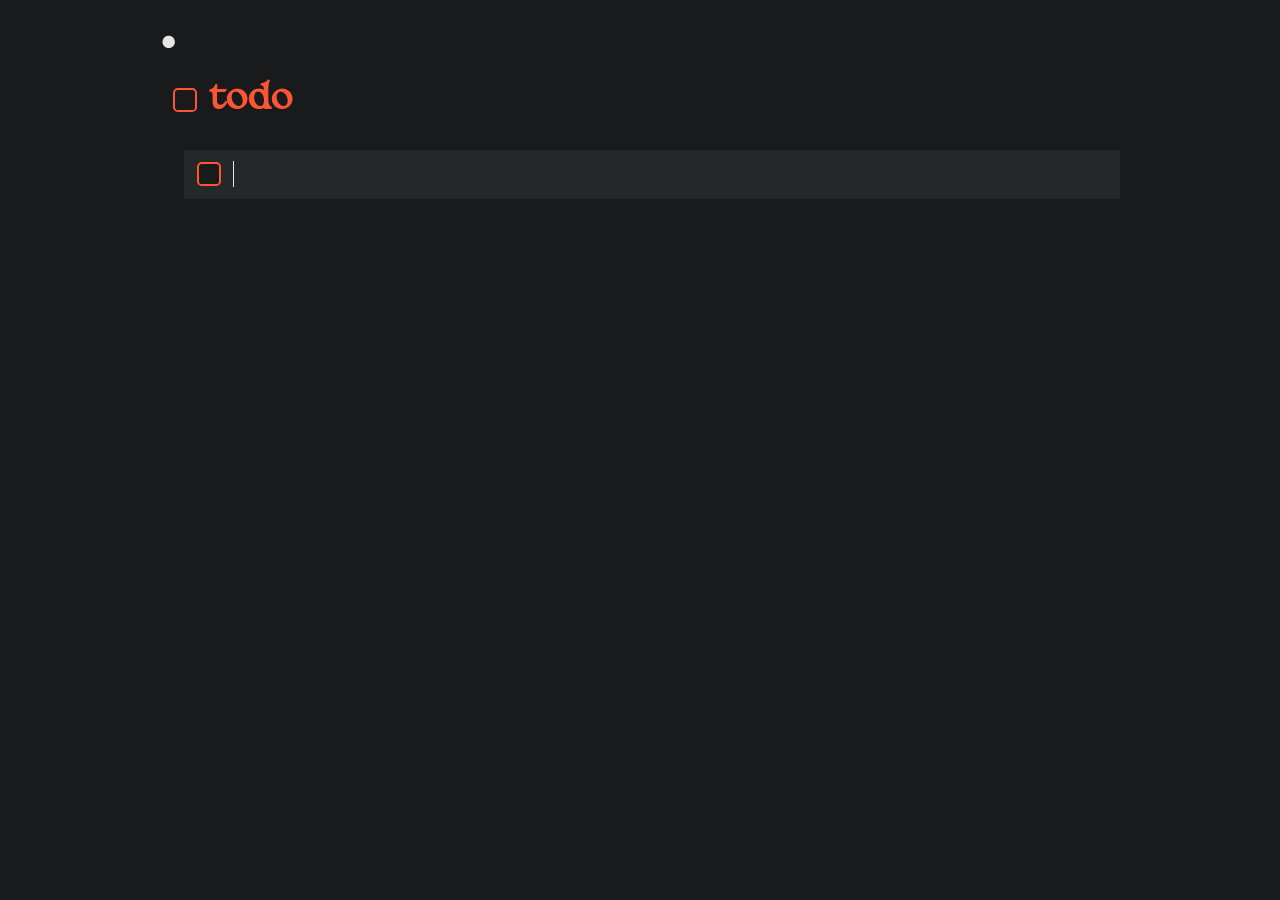
<file: index.html>
<!DOCTYPE html>
<html lang="en" data-theme="woodstove"> <!-- update to change default theme -->
<head>
	<meta charset="UTF-8">
	<meta name="viewport" content="width=device-width, initial-scale=1.0">
	<link rel="manifest" href="manifest.json">
	<meta id="themeColor" name="theme-color" content="#181a1b">

	<!-- favicon set dynamically from theme emoji via theme.js -->
	<link rel="icon" type="image/svg+xml">
	<link rel="apple-touch-icon" href="resources/icons/icon.png">

	<title>todo</title>
	<link rel="stylesheet" href="resources/main.css">
	<script src="resources/state.js"></script>
	<script src="resources/storage.js"></script>
	<script src="resources/history.js"></script>
	<script src="resources/task-model.js"></script>
	<script src="resources/multi-select.js"></script>
	<script src="resources/navigation.js"></script>
	<script src="resources/reorganize.js"></script>
	<script src="resources/keyboard.js"></script>
	<script src="resources/render.js"></script>
	<script src="resources/task-element.js"></script>
	<script src="resources/theme.js"></script>
	<script src="resources/main.js"></script>
	<script>
		if ('serviceWorker' in navigator) {
			navigator.serviceWorker.register('sw.js');
		}
	</script>
</head>
<body>
	<div id="app-container"></div>
</body>
</html>
</file>
<file: resources/main.css>
/* custom colors */
:root {
	--coconut: #ffffff;
	--licorice: #000000;
	--wasabi: #ccff00;
	--eggplant: #7700ff;

	--murk: #8e9918;
	--tadpole: #27350f;
	--lilypad: #6f8823;
	--reed: #4a5d23;

	--pollen: #f4a127;
	--loam: #5a352b;
	--chlorophyll: #5aa83b;

	--wheat: #d2c3a3;
	--earth: #4a3c31;
	--pumpkin: #cb7c52;
	--tobacco: #7d6c55;

	--moss: #20302f;
	--goat-milk: #d8d3c9;
	--burl: #231f20;
	--flame: #c63728;

	--soot: #181a1b;
	--smoke: #e8e6e3;
	--ash: #252829;
	--cinder: #ff5532;

	--blue-raspberry: #0458b3;
	--cola: #1e1515;
	--bubblegum: #e11761;
	--taffy: #eaeaea;

	--muscat: #663399;
	--cask: #722f37;
	--bloom: #f8f6ff;

	--lipstick: #da0531;
	--bakelite: #221917;
	--mothball: #f1e7c9;
}

/* custom fonts */
@font-face {
	font-family: BasteleurMoonlight;
	src: url('fonts/Basteleur-Moonlight.ttf') format('truetype');
}

/* themes */
:root[data-theme="gak"] {
	--background: var(--coconut);
	--text: var(--licorice);
	--highlight: var(--wasabi);
	--accent: var(--eggplant);
	--icon: '🫟';
}

:root[data-theme="swamp"] {
	--background: var(--murk);
	--text: var(--tadpole);
	--highlight: var(--lilypad);
	--accent: var(--reed);
	--icon: '🦠';
}

:root[data-theme="sunflower"] {
	--background: var(--pollen);
	--text: var(--loam);
	--highlight: var(--chlorophyll);
	--accent: var(--loam);
	--icon: '🌻';
}

:root[data-theme="harvest"] {
	--background: var(--wheat);
	--text: var(--earth);
	--highlight: var(--pumpkin);
	--accent: var(--tobacco);
	--icon: '🌾';
}

:root[data-theme="medieval"] {
	--background: var(--moss);
	--text: var(--goat-milk);
	--highlight: var(--burl);
	--accent: var(--flame);
	--icon: '⚔️';
	.task-text {
		font-family: BasteleurMoonlight, Arial, sans-serif;
	}
}

:root[data-theme="woodstove"] {
	--background: var(--soot);
	--text: var(--smoke);
	--highlight: var(--ash);
	--accent: var(--cinder);
	--icon: '🪵';
	.task-text {
		font-family: BasteleurMoonlight, Arial, sans-serif;
	}
	.parent-task {
		--text: var(--cinder)
	}
}

:root[data-theme="sugar"] {
	--background: var(--cola);
	--text: var(--taffy);
	--highlight: var(--blue-raspberry);
	--accent: var(--bubblegum);
	--icon: '🍬';

	.checkbox-label {
		border-radius: 12px;
	}
	.active {
		border-radius: 36px 0px 0px 36px;
	}
	.custom-checkbox:checked + .checkbox-label::before {
		display: none;
	}
	.task-text,
	.pseudo-selection {
		text-shadow: 1px 1px 1px var(--cola);
	}
	.task-text::selection,
	.pseudo-selection {
		color: var(--text);
	}
}

:root[data-theme="vineyard"] {
	--background: var(--bloom);
	--text: var(--cask);
	--highlight: var(--muscat);
	--accent: var(--muscat);
	--icon: '🍇';
	.task-text {
		font-family: BasteleurMoonlight;
	}
	.task-text::selection,
	.pseudo-selection {
		background-color: var(--background);
		color: var(--text);
	}
	.task-text::selection {
		text-shadow: none;
	}
	.active {
		border-radius: 36px 0px 0px 36px;
	}
	.active .task-text {
		color: var(--bloom);
		text-shadow: 1px 1px 2px black;
	}
	.checkbox-label {
		border-radius: 50%;
		border: none;
		background: radial-gradient(circle at 30% 30%, #d4a5d8, #b19cd9, #8a4baf);
		box-shadow: 
			inset 1px 1px 3px rgba(0,0,0,0.4),
			inset -1px -1px 2px rgba(255,255,255,0.3),
			0 1px 2px rgba(0,0,0,0.3);
	}
	.custom-checkbox:checked + .checkbox-label {
		background: radial-gradient(circle at 30% 30%, #b19cd9, #8a4baf, #663399);
		box-shadow: 
			inset -2px -2px 4px rgba(0,0,0,0.3),
			inset 1px 1px 2px rgba(255,255,255,0.5),
			1px 1px 2px rgba(0,0,0,0.6);
	}
	.active .custom-checkbox:checked + .checkbox-label {
		box-shadow: 
			inset -2px -2px 4px rgba(0,0,0,0.3),
			inset 1px 1px 2px rgba(255,255,255,0.5),
			3px 3px 6px rgba(0,0,0,0.6);
	}
	.custom-checkbox:checked + .checkbox-label::before {
		display: none;
	}
	.custom-checkbox:indeterminate + .checkbox-label::before {
		content: '';
		position: absolute;
		left: 50%;
		top: 50%;
		width: 50%;
		height: 50%;
		border-radius: 50%;
		background: radial-gradient(circle at 30% 30%, #b19cd9, #8a4baf, #663399);
		box-shadow: 
			inset -1px -1px 2px rgba(0,0,0,0.3),
			inset 0.5px 0.5px 1px rgba(255,255,255,0.5);
		transform: translate(-50%, -50%);
	}
	scrollbar-color: color-mix(in srgb, var(--muscat) 75%, transparent) color-mix(in srgb, var(--bloom) 75%, transparent);
}

:root[data-theme="goblin"] {
	--background: var(--lipstick);
	--text: var(--bakelite);
	--highlight: var(--bakelite);
	--accent: var(--mothball);
	--icon: '👺';
	.task-text {
		font-family: BasteleurMoonlight, Arial, sans-serif;
	}
	.active .task-text {
		color: var(--mothball);
		text-shadow: 1px 1px 1px var(--bakelite);
	}
	.active .pseudo-selection {
		text-shadow: 1px 1px 1px var(--bakelite);
	}
	.parent-task {
		--text: var(--mothball)
	}
	.parent-task .task-text {
		text-shadow: 1px 1px 1px var(--bakelite);
	}
	.checkbox-label {
		border-color: var(--bakelite);
	}
	.custom-checkbox:checked + .checkbox-label {
		background-color: var(--bakelite);
	}
	.custom-checkbox:checked + .checkbox-label::before {
		border-color: var(--lipstick);
	}
	.custom-checkbox:indeterminate + .checkbox-label::before {
		background-color: var(--bakelite);
	}
	.active .checkbox-label {
		border-color: var(--mothball);
		background-color: var(--bakelite);
	}
	.active .custom-checkbox:checked + .checkbox-label {
		background-color: var(--mothball);
	}
	.active .custom-checkbox:checked + .checkbox-label::before {
		border-color: var(--bakelite);
	}
	.active .custom-checkbox:indeterminate + .checkbox-label::before {
		background-color: var(--mothball);
	}
	.task-text::selection,
	.pseudo-selection {
		background-color: var(--lipstick);
		color: var(--mothball);
	}
}

/* interface styling */
@keyframes shake {
	0% { transform: translateX(0); }
	20% { transform: translateX(3.6px); }
	40% { transform: translateX(-3.6px); }
	60% { transform: translateX(3.6px); }
	80% { transform: translateX(-3.6px); }
	100% { transform: translateX(0); }
}
.shake {
	animation: shake 0.25s ease-out;
}
@keyframes shake-vertical {
	0% { transform: translateY(0); }
	20% { transform: translateY(3.6px); }
	40% { transform: translateY(-3.6px); }
	60% { transform: translateY(3.6px); }
	80% { transform: translateY(-3.6px); }
	100% { transform: translateY(0); }
}
.shake-vertical {
	animation: shake-vertical 0.25s ease-out;
}
html {
	overflow-y: scroll;
	overflow-x: hidden;
	scrollbar-width: auto;
	scrollbar-color: color-mix(in srgb, var(--text) 75%, transparent) color-mix(in srgb, var(--background) 75%, transparent);
}
body {
	font-size: 19.2px;
	font-family: Arial, sans-serif;
	max-width: 960px;
	margin: 0 auto;
	padding: 0px 24px 24px 24px;
	background-color: var(--background);
	color: var(--text);
}
ul {
	list-style-type: none;
	padding-left: 24px;
}
.task-text {
	font-size: 1.17em;
	font-weight: bold;
	flex: 1;
	min-width: 0;
	margin-left: 12px;
	padding: 6px 6px 6px 0;
	color: var(--text);
	overflow: hidden;
	text-overflow: ellipsis;
	white-space: pre; /* preserve spaces; stops contenteditable nbsp substitution */
	cursor: text;
	line-height: normal;
	min-height: 1.17em;
}
.task-text:focus {
	outline: none;
}
.active .task-text {
	text-overflow: clip;
}
.task-text::selection,
.pseudo-selection {
	background-color: var(--accent);
	color: var(--background);
}
.task-container {
	display: flex;
	align-items: center;
	margin: 6px 0;
	box-sizing: border-box;
	padding-left: 13.2px;
	padding-right: 13.2px;
	padding-top: 4.8px;
	padding-bottom: 4.8px;
	position: relative;
}
#subtasks-container .task-container {
	height: var(--row-h, auto);
}
/* the native caret is hidden app-wide; simulated carets render identically
   across OSes and between single- and multi-select editing */
.task-text {
	caret-color: transparent;
}
.sim-caret {
	position: absolute;
	width: 1px;
	pointer-events: none;
	animation: caret-blink 1.3s step-end infinite;
}
/* non-focused lines' selections: a clipped text duplicate in ::selection
   colors, built and positioned by updateMultiRangeStyles */
.pseudo-selection {
	position: absolute;
	overflow: hidden;
	pointer-events: none;
	white-space: pre;
	line-height: normal;
}
@keyframes caret-blink {
	0%, 49% { opacity: 1; }
	50%, 100% { opacity: 0; }
}
.active {
	background-color: var(--highlight);
}
.sticky-header {
	position: sticky;
	top: 0;
	background-color: var(--background);
	z-index: 1;
	padding-top: 24px;
}
/* opaque strip covering the fixed margin gap below the header so subtasks
   scrolling under it stay hidden */
.sticky-header::after {
	content: '';
	position: absolute;
	left: 0;
	right: 0;
	top: 100%;
	height: 16px;
	background-color: var(--background);
}
.parent-task {
	font-size: 1.5em;
	font-weight: bold;
}
#breadcrumbs {
	font-size: 28.8px;
	margin-bottom: 12px;
	color: var(--text);
	user-select: none;
}
.custom-checkbox {
	display: none;
}
.checkbox-label {
	display: inline-block;
	width: 24px;
	height: 24px;
	background-color: var(--background);
	border: 2.4px solid var(--accent);
	position: relative;
	cursor: pointer;
	box-sizing: border-box;
	border-radius: 4.8px;
}
.custom-checkbox:checked + .checkbox-label {
	background-color: var(--accent);
}
.custom-checkbox:checked + .checkbox-label::before {
	content: '';
	position: absolute;
	left: 7.2px;
	top: 2.4px;
	width: 6px;
	height: 12px;
	border: solid var(--background);
	border-width: 0 2.4px 2.4px 0;
	transform: rotate(45deg);
	box-sizing: border-box;
}
.custom-checkbox:indeterminate + .checkbox-label::before {
	content: '';
	position: absolute;
	left: 25%;
	right: 25%;
	top: 50%;
	height: 2.4px;
	background-color: var(--accent);
	transform: translateY(-50%);
}

/* print styles */
@media print {
	body * {
		visibility: hidden;
	}
	#print-content, #print-content * {
		visibility: visible;
	}
	#print-content {
		position: absolute;
		left: 0;
		top: 0;
		font-family: monospace;
		font-size: 12pt;
		line-height: 1.4;
		white-space: pre-wrap;
		color: black;
		background: white;
	}
	#app-container {
		display: none;
	}
}
</file>
